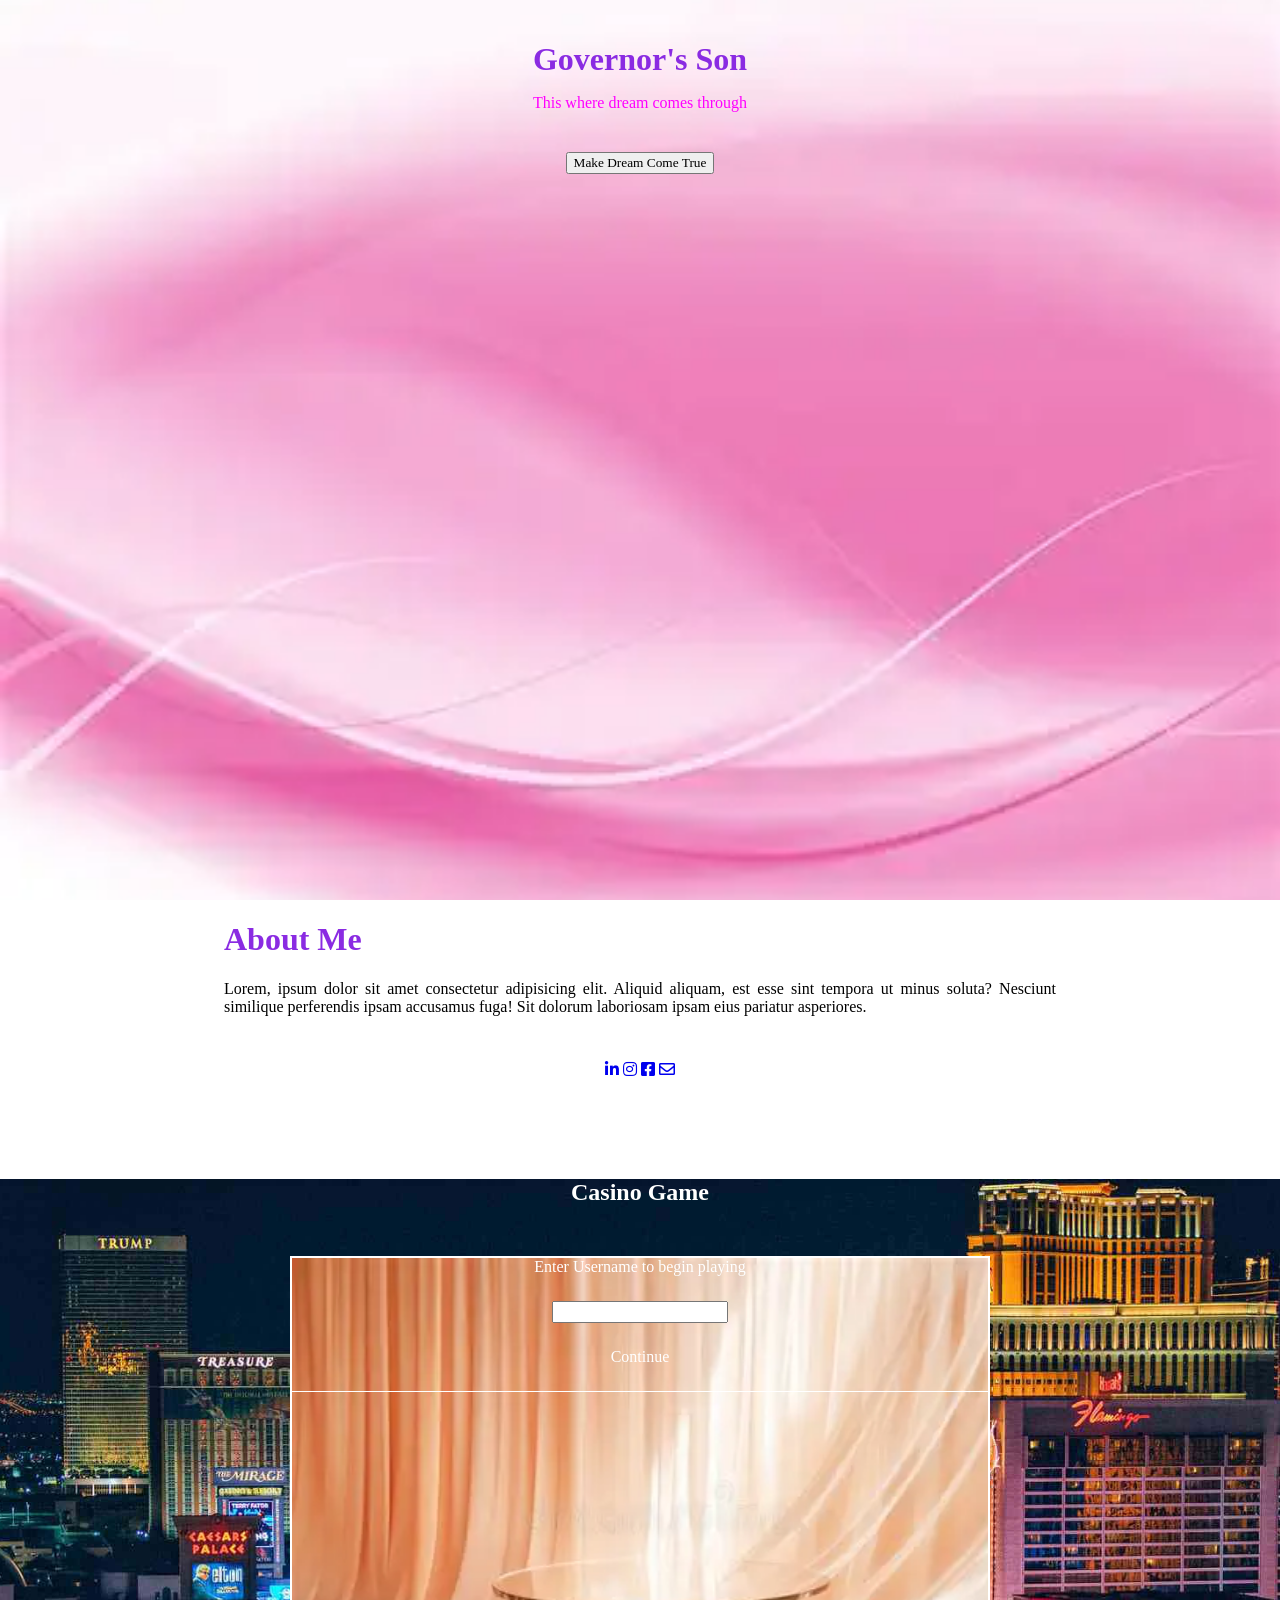
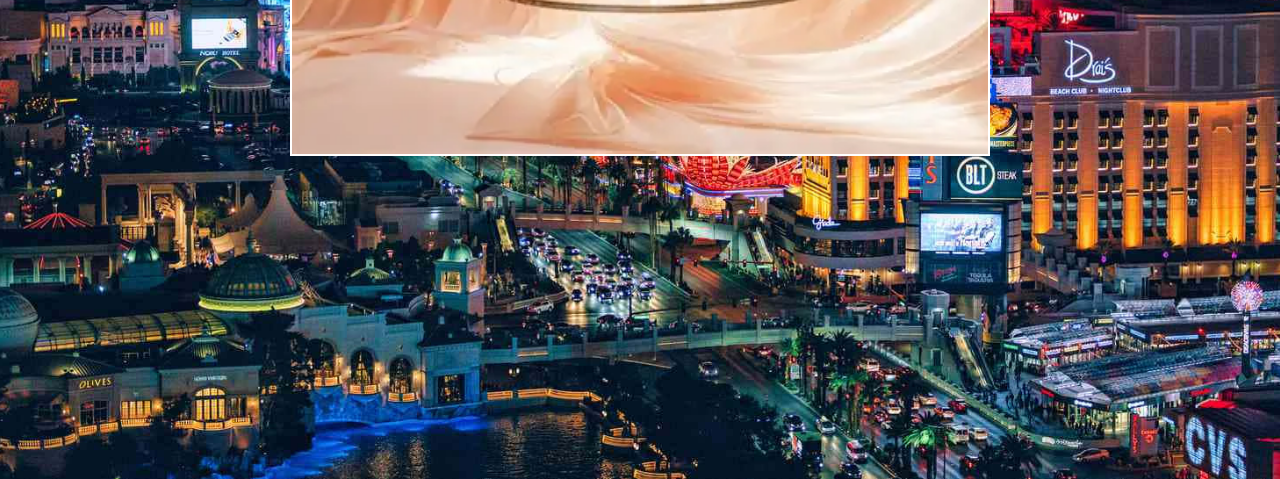
<file: index.html>
<!doctype html>
<html lang="en">
  <head>
    <meta charset="UTF-8" />
    <meta name="viewport" content="width=device-width, initial-scale=1.0" />
    <title>Document</title>
    <link rel="stylesheet" href="./aboutmesection/aboutme.css" />
    <link rel="stylesheet" href="./casinogame/casino.css" />
    <link rel="stylesheet" href="./titledsection/title.css" />
    <link
    script src="./casinogame/index.js"
      rel="stylesheet"
      href="https://cdnjs.cloudflare.com/ajax/libs/font-awesome/5.15.4/css/all.min.css"
    />
  </head>
  <body>
    <div class="main-section" id="title">
      <h1 class="title-section-header">Governor's Son</h1>
      <p class="paragraph-tex">This where dream comes through</p>

      <button onclick="makeDreamComeTrue()" id="button">
        Make Dream Come True
      </button>
      <div>
        <i class="fa-brands fa-square-linkedin"></i>
      </div>
    </div>

    <div class="misc-section" id="aboutme">
      <div class="text-block-container">
        <h1>About Me</h1>
        <p class="text-block">
          Lorem, ipsum dolor sit amet consectetur adipisicing elit. Aliquid
          aliquam, est esse sint tempora ut minus soluta? Nesciunt similique
          perferendis ipsam accusamus fuga! Sit dolorum laboriosam ipsam eius
          pariatur asperiores.
        </p>
      </div>
      <div class="aboutme-icons">
        <div class="aboutme-icons">
          <a
            href="https://www.linkedin.com/in/john-nnamchi-03797847/"
            target="_blank"
          >
            <i class="aboutme-icon fab fa-linkedin-in"></i>
          </a>
          <a href="https://www.instagram.com/johnnnamchi/" target="_blank">
            <i class="aboutme-icon fab fa-instagram"></i>
          </a>
          <a href="https://www.facebook.com/john.nnamchi/" target="_blank">
            <i class="aboutme-icon fab fa-facebook-square"></i>
          </a>
          <a href="mailto:john.nnamchi@simvo.io">
            <i class="aboutme-icon far fa-envelope"></i>
          </a>
        </div>
      </div>
    </div>

    <div class="main-section" id="casinogame">
      <h2 class="game-title">Casino Game</h2>
      <div class="crap-game-container">
        <div class="craps-game-pane">
          <div>Enter Username to begin playing
            <div class="input-container">
              <input type="text">
            <div class ="continue-button" id="continue-button" id= "startgame">
              Continue
            </div>
            </div>

          </div>
        </div>
      </div>
    </div>

<script>
document.getElementById("continue-button").addEventListener("click", function() {
alert("Continue button clicked!");
});
</script>
    
  </body>

</html>
</file>
<file: aboutmesection/aboutme.css>
#aboutme{
    text-align: center;
}
.text-block-container{
width: 65%;
margin: 0 auto;
text-align: justify;
}
@media only screen and (max-width: 500px) {
  .text-block-container{
width: 65%;

}

} 
.aboutme-icons{
    margin-top: 45px;
    color: var(--title);
}
.aboutme-icon:hover{
    cursor: pointer;
}
.aboutme-icons > a {
    text-decoration: none;
}
</file>
<file: casinogame/casino.css>
#casinogame{
 background-image: url("../images/vegas.jpg")
;
background-position: center top;
color: white;
}
.game-title{
   text-align: center;
   margin-top: 100px;

}
.crap-game-container{
   width: min(700px,80vw); 
   height: min(500px );
   border: solid white 2px;
   margin: 100px auto 0 auto;
   background-image: url(../images/OIP.webp);
   background-size: cover;
}
.crap-game-container{
   margin-top: 50px;
   text-align: center;
}
.input-container{
   background-color: none;
   border: none;
   border-bottom: solid white 1px;
   margin-top: 25px ;
   color: white;
   text-align: center;
}
.input-container:focus{
   outline-width: 0;
   border: none;
}
.continue-button{
   margin: 25px;
}
.continue-button:hover{
   cursor: pointer;
   font-weight: bold;
}
</file>
<file: titledsection/title.css>
:root{
    --title: #ff00ff;
}

h1{
    color: blueviolet;
}

.title-section-header{
margin-bottom:5px;

}

.paragraph-tex{

    margin-bottom: 40px;
}
button:hover{
    background-color: red;
    color: white;
}

#title{

   color:var(--title);
    text-align: center;
    padding: 200px;
   background-position: center;
   background-image: url(../images/pink.webp);
   padding: 20px;
   
   
}
* {
    box-sizing: border-box;
    font-family: Verdana;
}
    .main-section {
         width: 100vw; 
         height: 100vh;
         background-size: cover;
         
    }
    html, body {
        margin: 0;
        padding: 0;
    }
</file>
